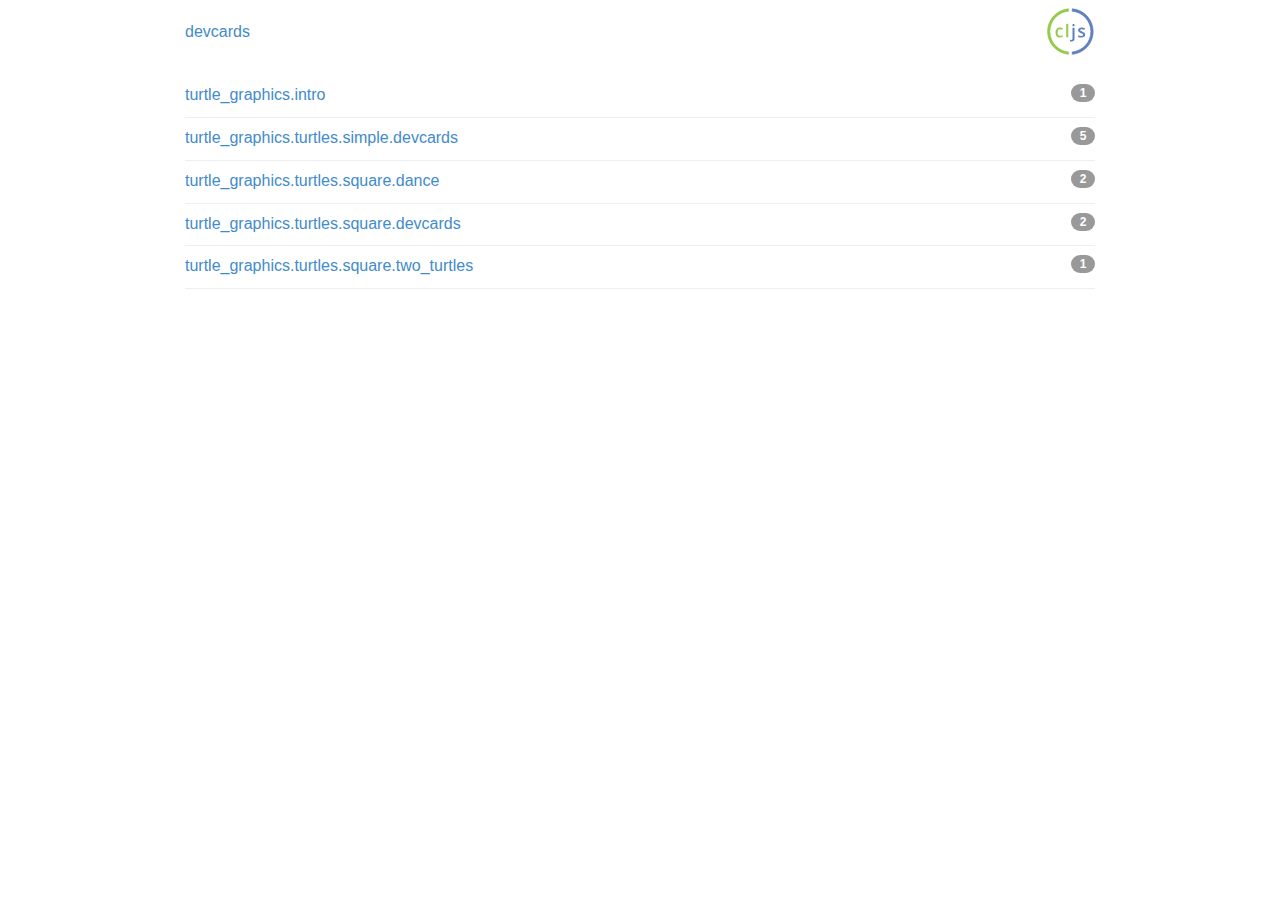
<file: index.html>
<!DOCTYPE html>
<html>
    <head>
        <meta charset="UTF-8">
        <meta name="viewport" content="width=device-width, initial-scale=1">
        <link href="css/style.css" rel="stylesheet" type="text/css">
        <title>Turtle Graphics</title>
    </head>
    <body>
        <script src="js/pages/devcards.js" type="text/javascript"></script>
    </body>
</html>
</file>
<file: css/style.css>
/* turtle-graphics CSS */
</file>
